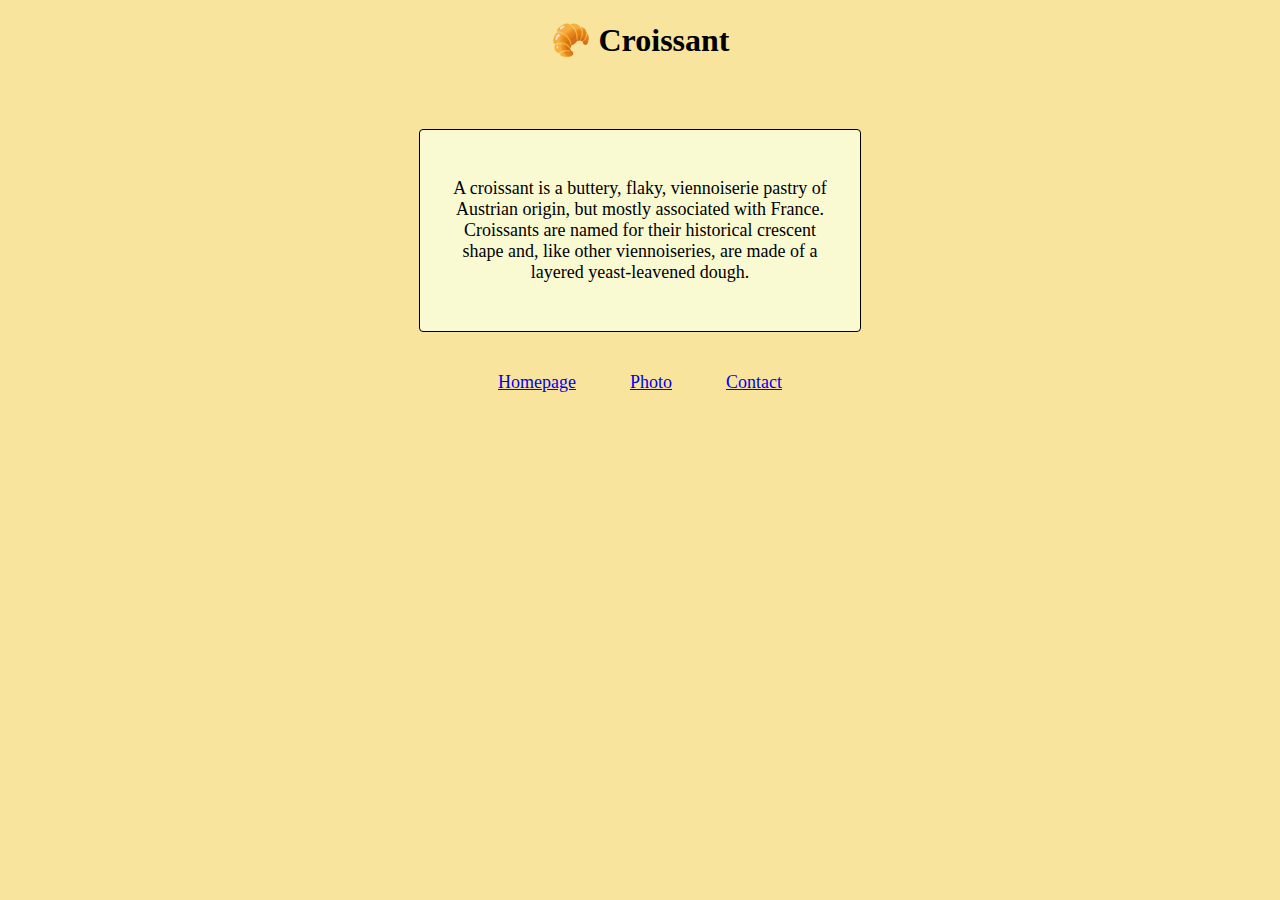
<file: index.html>
<!DOCTYPE html>
<html lang="en">
  <head>
    <meta charset="UTF-8" />
    <meta
      name="description"
      content="Croissant teaches you all you want to know about croissant recipes but also a lot of nice viennoiserie pastries."
    />
    <meta http-equiv="X-UA-Compatible" content="IE=edge" />
    <meta name="viewport" content="width=device-width, initial-scale=1.0" />
    <link rel="stylesheet" href="/css/style.css" />
    <title>Homepage - Croissant.com</title>
  </head>
  <body>
    <h1>🥐 Croissant</h1>
    <div class="text">
      <p>
        A croissant is a buttery, flaky, viennoiserie pastry of Austrian origin,
        but mostly associated with France. Croissants are named for their
        historical crescent shape and, like other viennoiseries, are made of a
        layered yeast-leavened dough.
      </p>
    </div>
    <div class="navigation-links">
      <a href="/" title="Homepage">Homepage</a>
      <a href="/photo.html" title="Photo">Photo</a>
      <a href="/contact.html" title="Contact us">Contact</a>
    </div>
  </body>
</html>
</file>
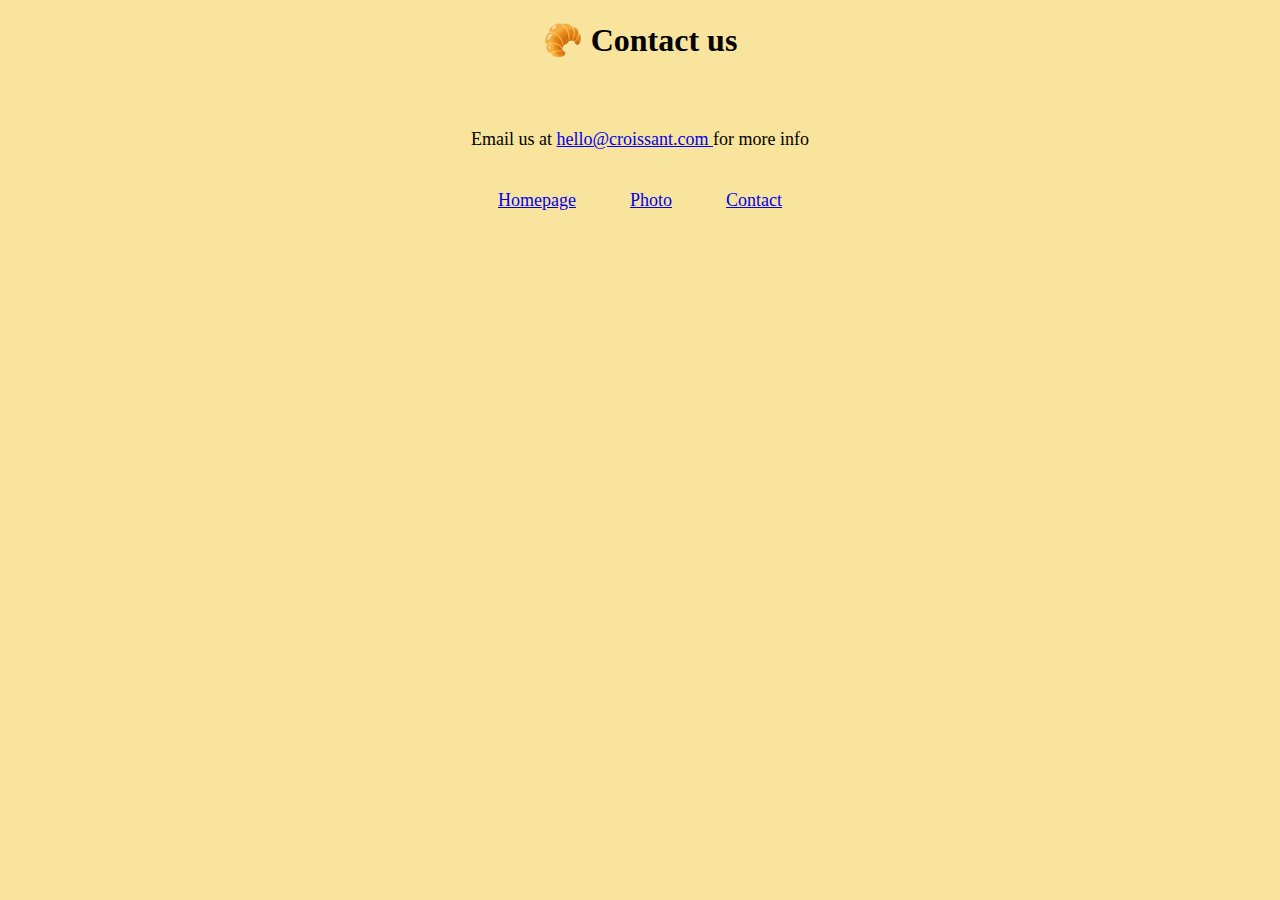
<file: contact.html>
<!DOCTYPE html>
<html lang="en">
  <head>
    <meta charset="UTF-8" />
    <meta
      name="description"
      content="Croissant teaches you all you want to know about croissant recipes but also a lot of nice viennoiserie pastries."
    />
    <meta http-equiv="X-UA-Compatible" content="IE=edge" />
    <meta name="viewport" content="width=device-width, initial-scale=1.0" />
    <link rel="stylesheet" href="/css/style.css" />
    <title>Contact - Croissant.com</title>
  </head>
  <body>
    <div id="contact">
      <h1>🥐 Contact us</h1>
      <p>
        Email us at
        <a href="mailto:hello@croissant.com" class="email-link" title="Email">
          hello@croissant.com
        </a>
        for more info
      </p>
    </div>
    <div class="navigation-links">
      <a href="/" title="Homepage">Homepage</a>
      <a href="/photo.html" title="Photo">Photo</a>
      <a href="/contact.html" title="Contact us">Contact</a>
    </div>
  </body>
</html>
</file>
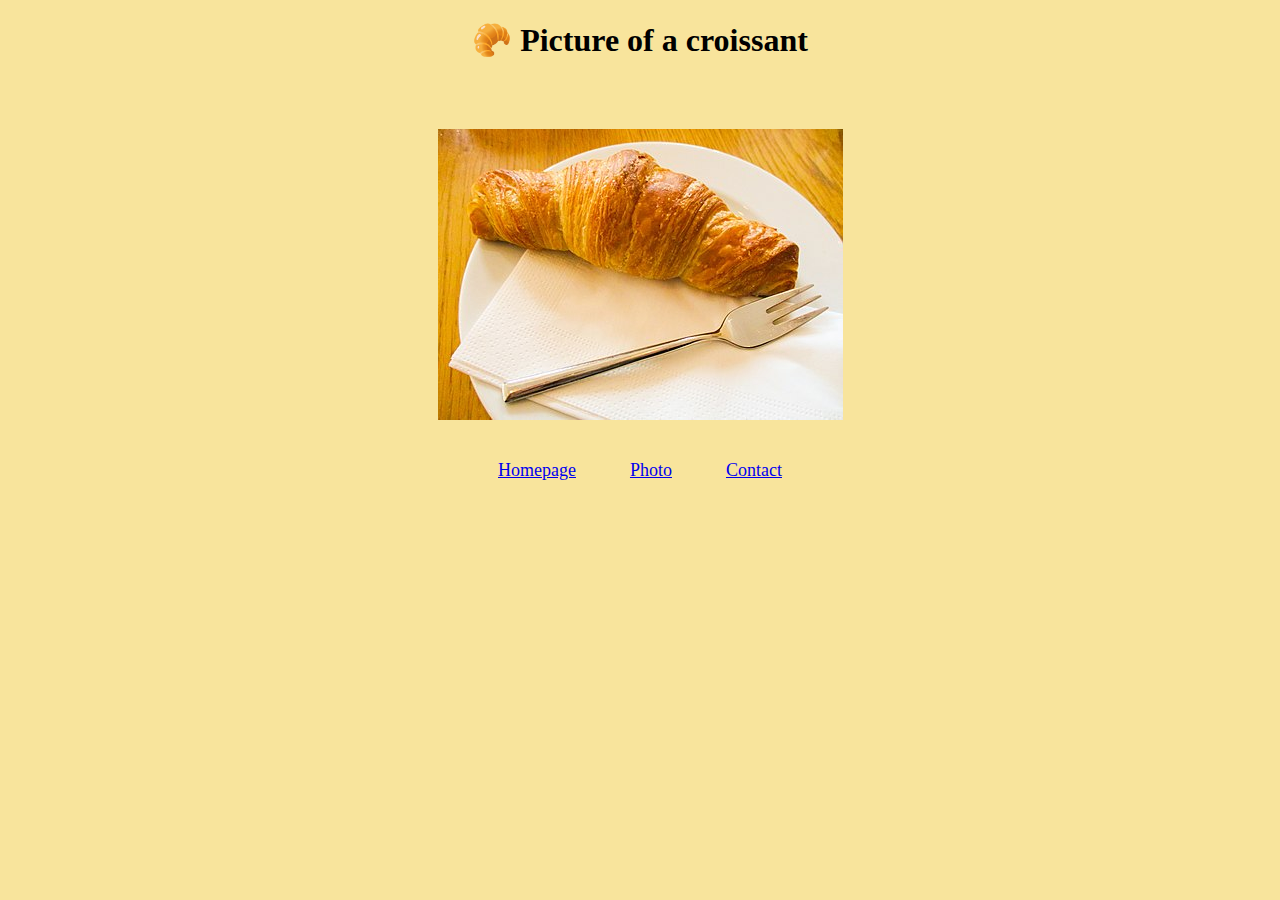
<file: photo.html>
<!DOCTYPE html>
<html lang="en">
  <head>
    <meta charset="UTF-8" />
    <meta
      name="description"
      content="Croissant teaches you all you want to know about croissant recipes but also a lot of nice viennoiserie pastries."
    />
    <meta http-equiv="X-UA-Compatible" content="IE=edge" />
    <meta name="viewport" content="width=device-width, initial-scale=1.0" />
    <link rel="stylesheet" href="/css/style.css" />
    <title>Exemple of a beautyful croissant - Croissant.com</title>
  </head>
  <body>
    <h1>🥐 Picture of a croissant</h1>
    <img src="images/croissant.JPG" alt="croissant image" class="photo" />
    <div class="navigation-links">
      <a href="/" title="Homepage">Homepage</a>
      <a href="/photo.html" title="Photo">Photo</a>
      <a href="/contact.html" title="Contact us">Contact</a>
    </div>
  </body>
</html>
</file>
<file: css/style.css>
body {
  background: #f8e49c;
}
h1 {
  margin-bottom: 70px;
}
h1,
p {
  text-align: center;
}
.text {
  border: 1px solid black;
  border-radius: 4px;
  max-width: 30%;
  margin: 0px auto;
  padding: 30px;
  font-size: 18px;
  background: lightgoldenrodyellow;
}
.navigation-links {
  text-align: center;
  margin-top: 40px;
}
.navigation-links a {
  margin: 10px;
  padding: 20px 15px;
  font-size: 18px;
}
.photo {
  display: block;
  margin: 0 auto;
}
#contact p {
  font-size: 18px;
}
</file>
